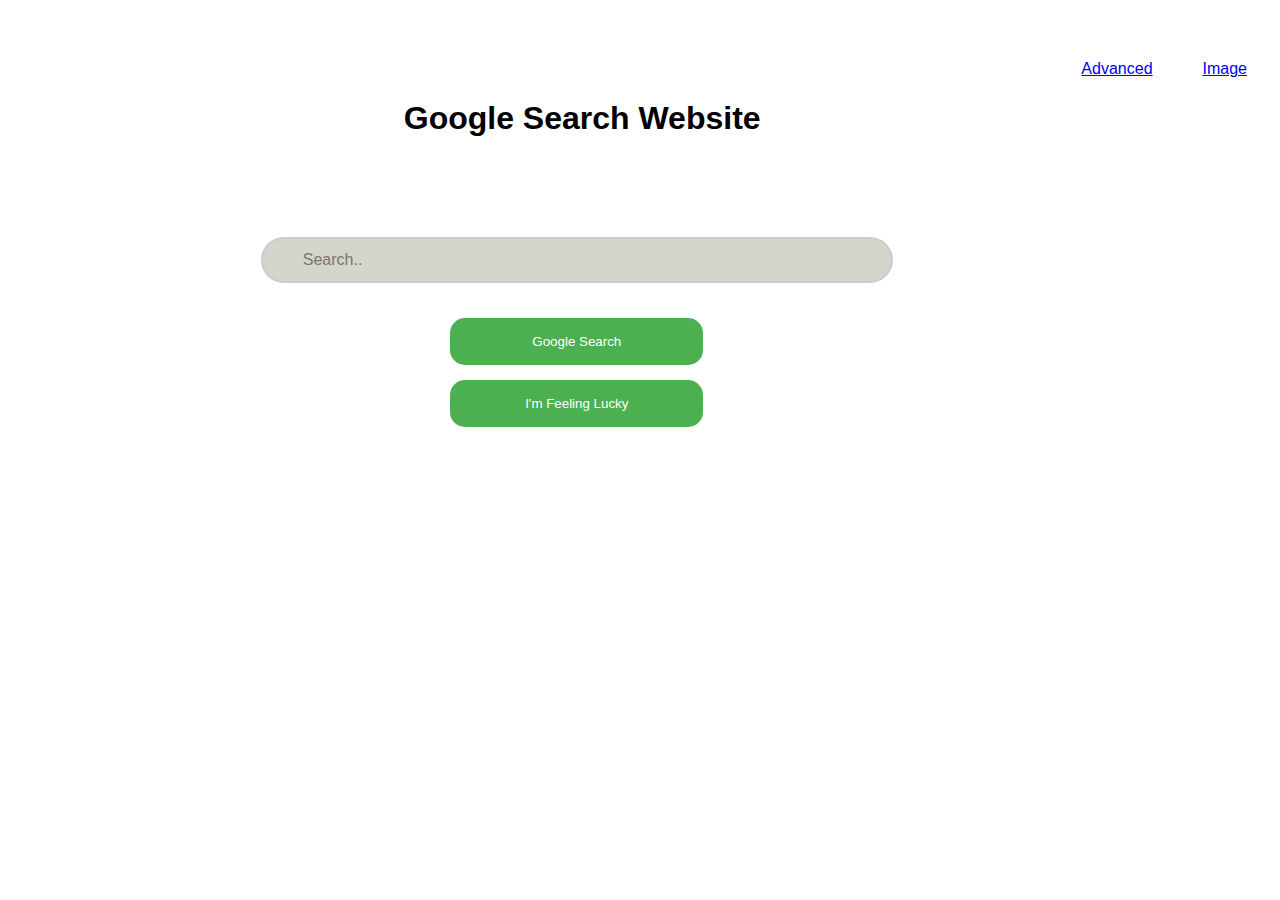
<file: index.html>
<!DOCTYPE html>
<html lang="en">
    <head>
        <title>Google Search</title>
        <link rel="stylesheet" href="styles.css">
    </head>
    <body>
        <a href="image.html">Image</a>
        <a href="advanced.html">Advanced</a>
        <div>
            <h1>Google Search Website</h1>
        </div>
        <div>
            <form action="https://google.com/search">
                <input type="text" name="q" placeholder="Search..">
                <input type="submit" value="Google Search">
                <input type="submit" name="btnI" value="I'm Feeling Lucky" class="button">
            </form>
        </div>
    </body>
</html>
</file>
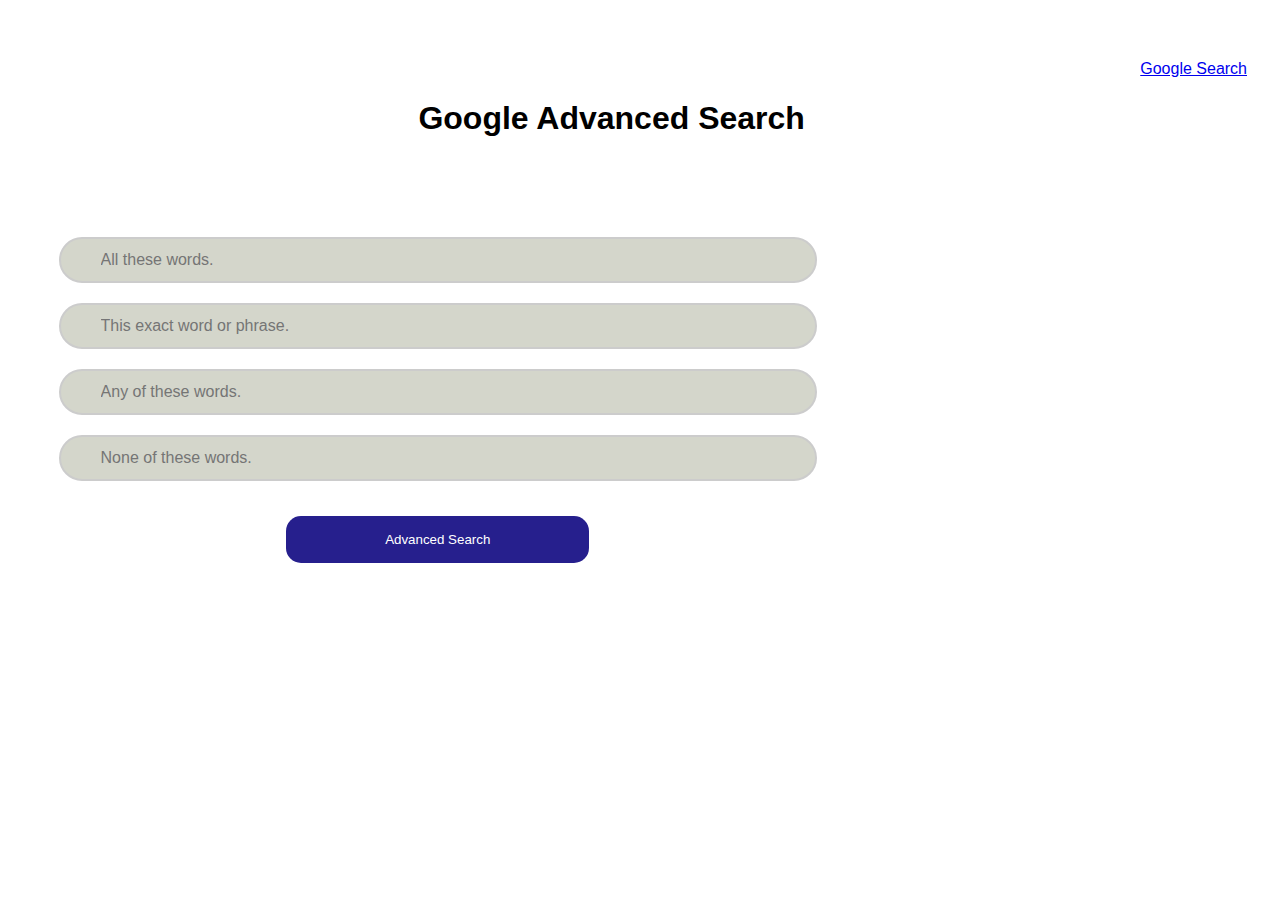
<file: advanced.html>
<!DOCTYPE html>
<html lang="en">
<head>
    <meta charset="UTF-8">
    <meta name="viewport" content="width=device-width, initial-scale=1.0">
    <title>Google Advanced Search</title>
    <link rel="stylesheet" href="styles.css">
</head>
<body>
    <a href="index.html">Google Search</a>
    <div>
        <h1>Google Advanced Search</h1>
    </div>
    <div class="adv">
        <form action="https://google.com/search">
            <input type="text" name="as_q" placeholder="All these words.">
            <input type="text" name="as_epq" placeholder="This exact word or phrase.">
            <input type="text" name="as_oq" placeholder="Any of these words.">
            <input type="text" name="as_eq" placeholder="None of these words.">
            <input id="bb" type="submit" value="Advanced Search">
        </form>
    </div>
</body>
</html>
</file>
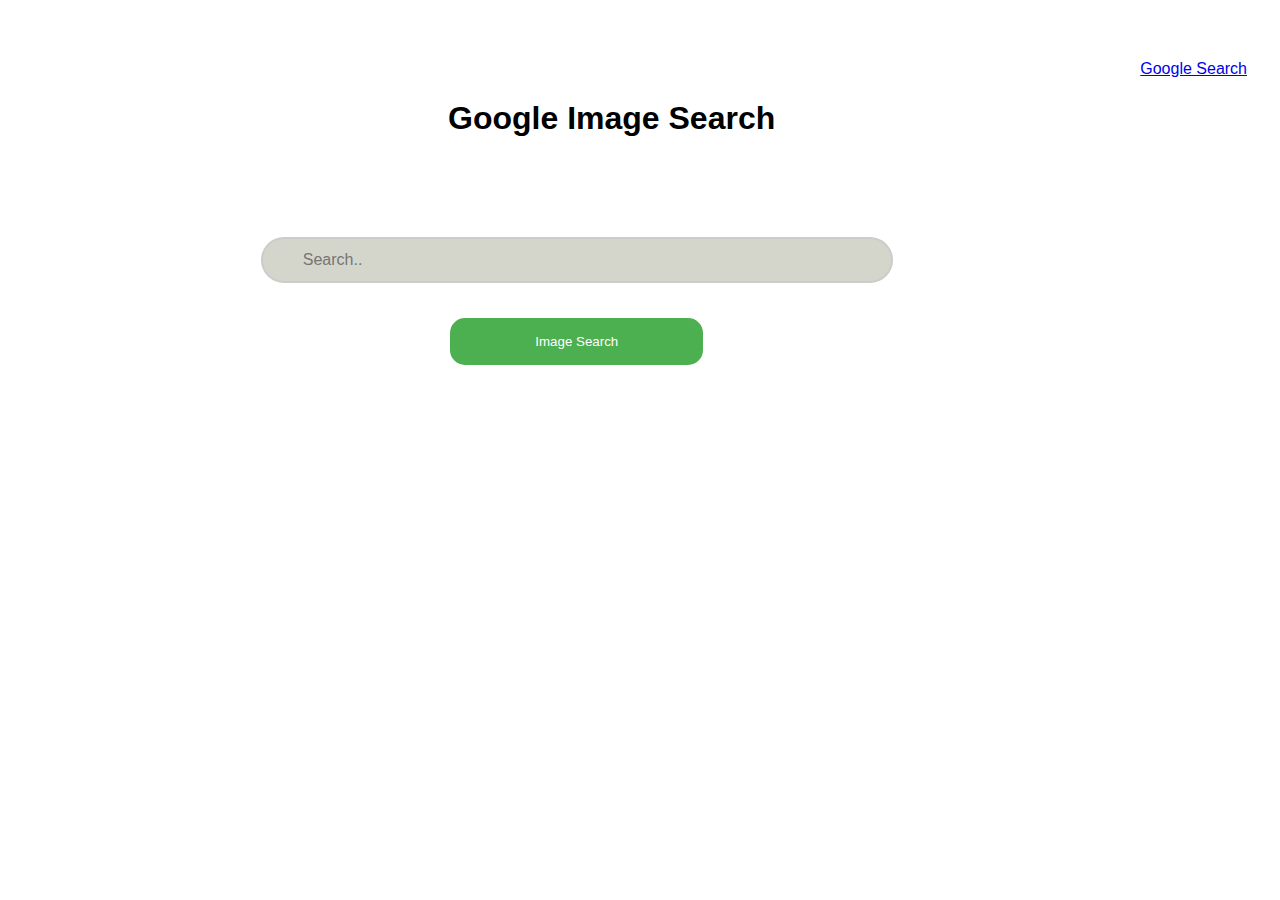
<file: image.html>
<!DOCTYPE html>
<html lang="en">
<head>
    <meta charset="UTF-8">
    <meta name="viewport" content="width=device-width, initial-scale=1.0">
    <title>Google Image Search</title>
    <link rel="stylesheet" href="styles.css">
</head>
<body>
    <a href="index.html">Google Search</a>
    <div>
        <h1>Google Image Search</h1>
    </div>
    <div>
        <form action="https://www.google.com.co/images">
            <input type="text" name="q" placeholder="Search..">
            <input type="submit" value="Image Search">
        </form>
    </div>
</body>
</html>
</file>
<file: styles.css>
body { 
    font-family: 'Segoe UI', Tahoma, Geneva, Verdana, sans-serif;
}

h1 {
    margin: 100px;
    text-align: center;
}

div {
    margin-top: 100px;
}

input[type="text"] {
    margin-left: 20%;
    width: 50%;
    box-sizing: border-box;
    border: 2px solid #ccc;
    border-radius: 25px;
    font-size: 16px;
    background-color: rgb(212, 214, 203);
    background-repeat: no-repeat;
    padding: 12px 20px 12px 40px;
    margin-bottom: 20px;
    outline: none;
}

input[type="submit"] {
    width: 20%;
    margin-left: 35%;
    display: block;
    margin-top: 15px;
    border-radius: 15px;
    background-color: #4CAF50;
    border: none;
    color: white;
    padding: 16px 32px;
    text-decoration: none;
    cursor: pointer;
}

a {
    float: right;
    padding: 20px;
    margin: 5px;
    margin-top: -60px;
}

.adv {
    margin-left: -20%;
}

#bb {
    background-color: rgb(38, 31, 141);
}
</file>
